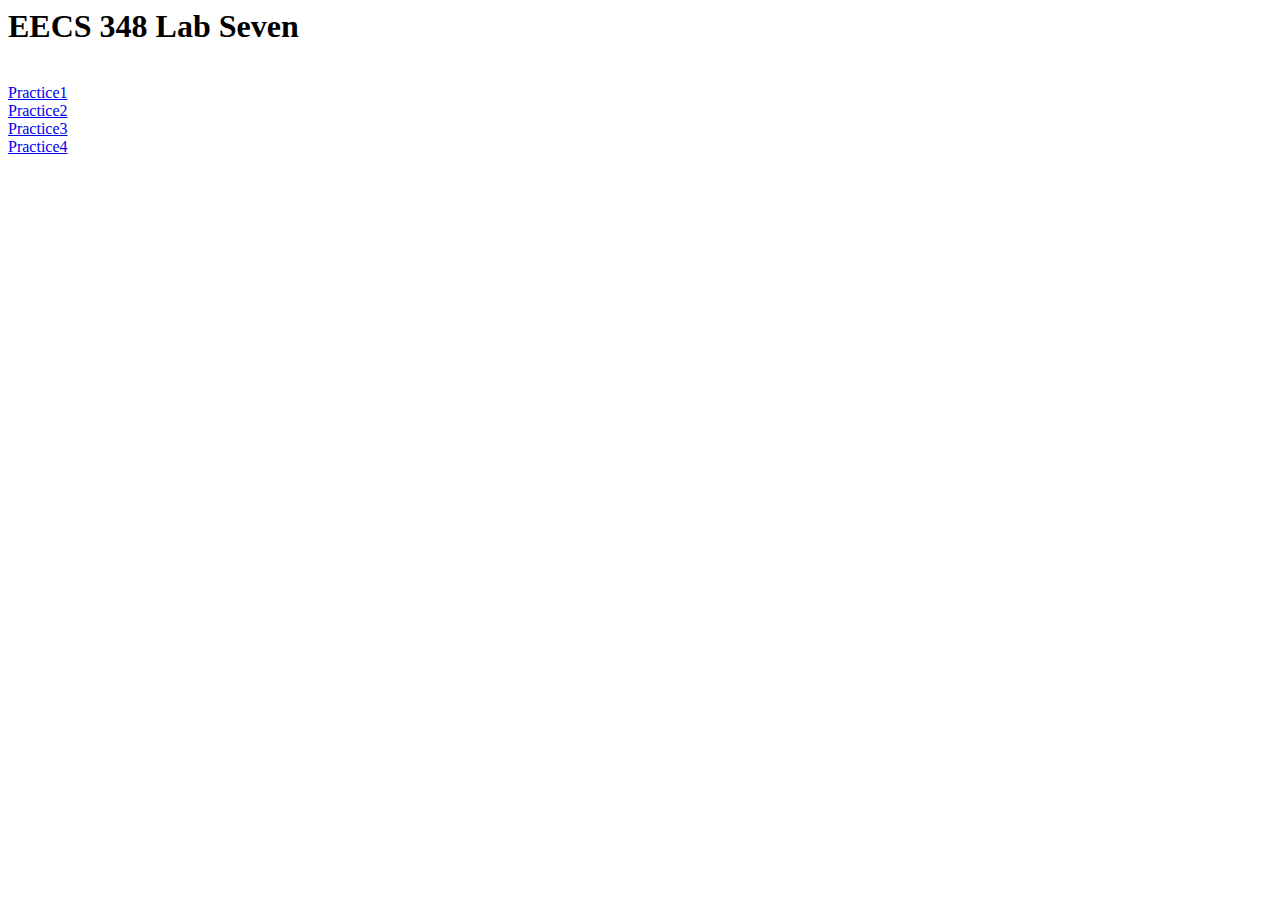
<file: EECS348_lab09/EECS348_lab9_task1/index.html>
<html>

<head>
    <h1>EECS 348 Lab Seven</h1>
</head>

<body>
    <br>
    <a href="practice1.html">Practice1</a> <br>
    <a href="practice2.html">Practice2</a> <br>
    <a href="practice3.html">Practice3</a> <br>
    <a href="practice4.html">Practice4</a> <br>
</body>

</html>
</file>
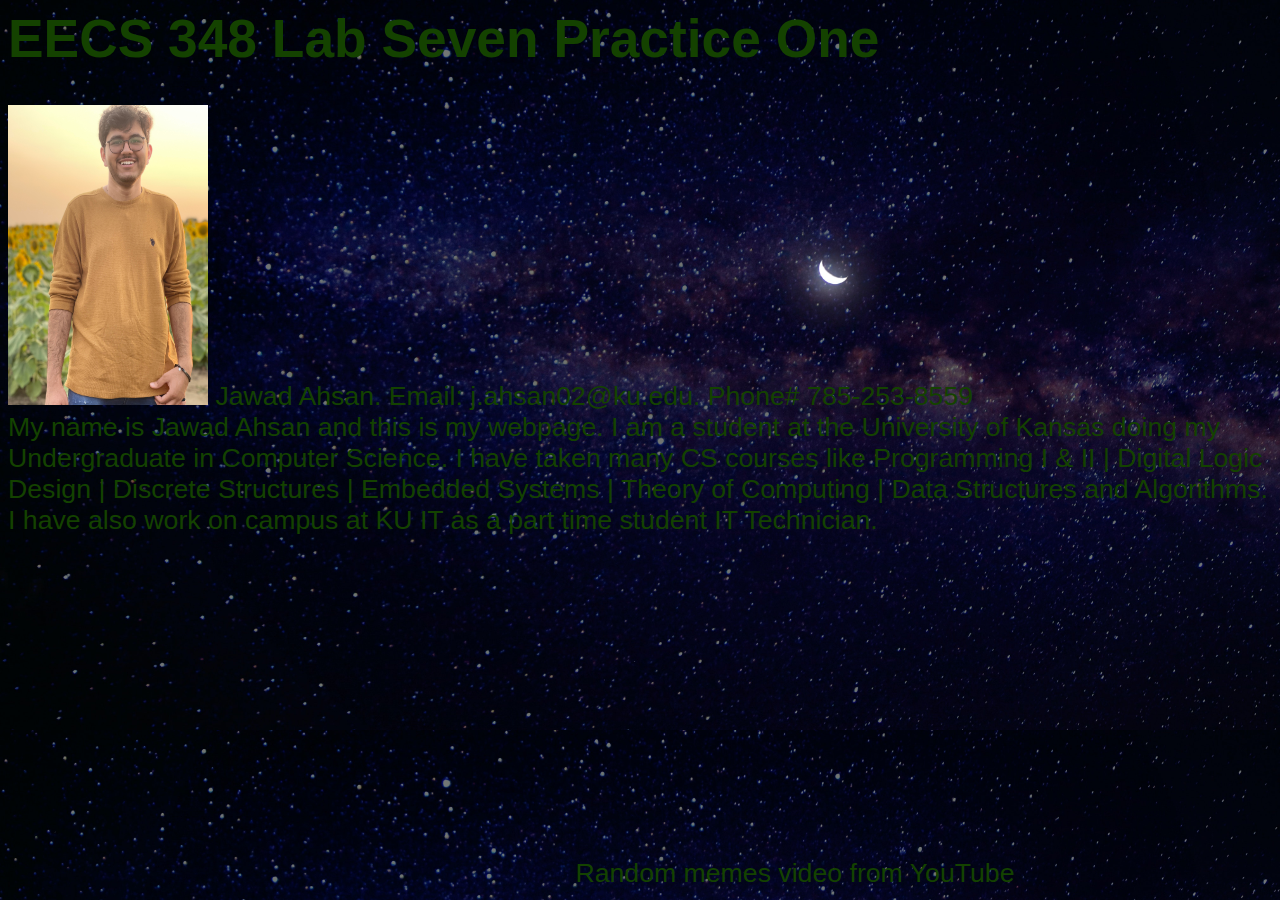
<file: EECS348_lab09/EECS348_lab9_task1/practice1.html>
<html>

<head>
    <h1>EECS 348 Lab Seven Practice One</h1>
</head>

<body>
    <link href="style.css" rel="stylesheet" type="text/css" />

    <img id="profile" , src="profile.jpg" height="300" width="200">
    Jawad Ahsan. Email: j.ahsan02@ku.edu. Phone# 785-253-8559<br>

    My name is Jawad Ahsan and this is my webpage. I am a student at the University of Kansas doing my Undergraduate in Computer Science. I have taken many CS courses like Programming I & II | Digital Logic Design | Discrete Structures | Embedded
    Systems | Theory of Computing | Data Structures and Algorithms. I have also work on campus at KU IT as a part time student IT Technician. <br>

     <br>

     <iframe width="560" height="315" src="https://www.youtube.com/embed/gYeidVqrd2s?si=45zETO5ENPLpU_Dn" title="YouTube video player" frameborder="0" allow="accelerometer; autoplay; clipboard-write; encrypted-media; gyroscope; picture-in-picture; web-share" allowfullscreen></iframe>
     Random memes video from YouTube<br>
</body>

</html>
</file>
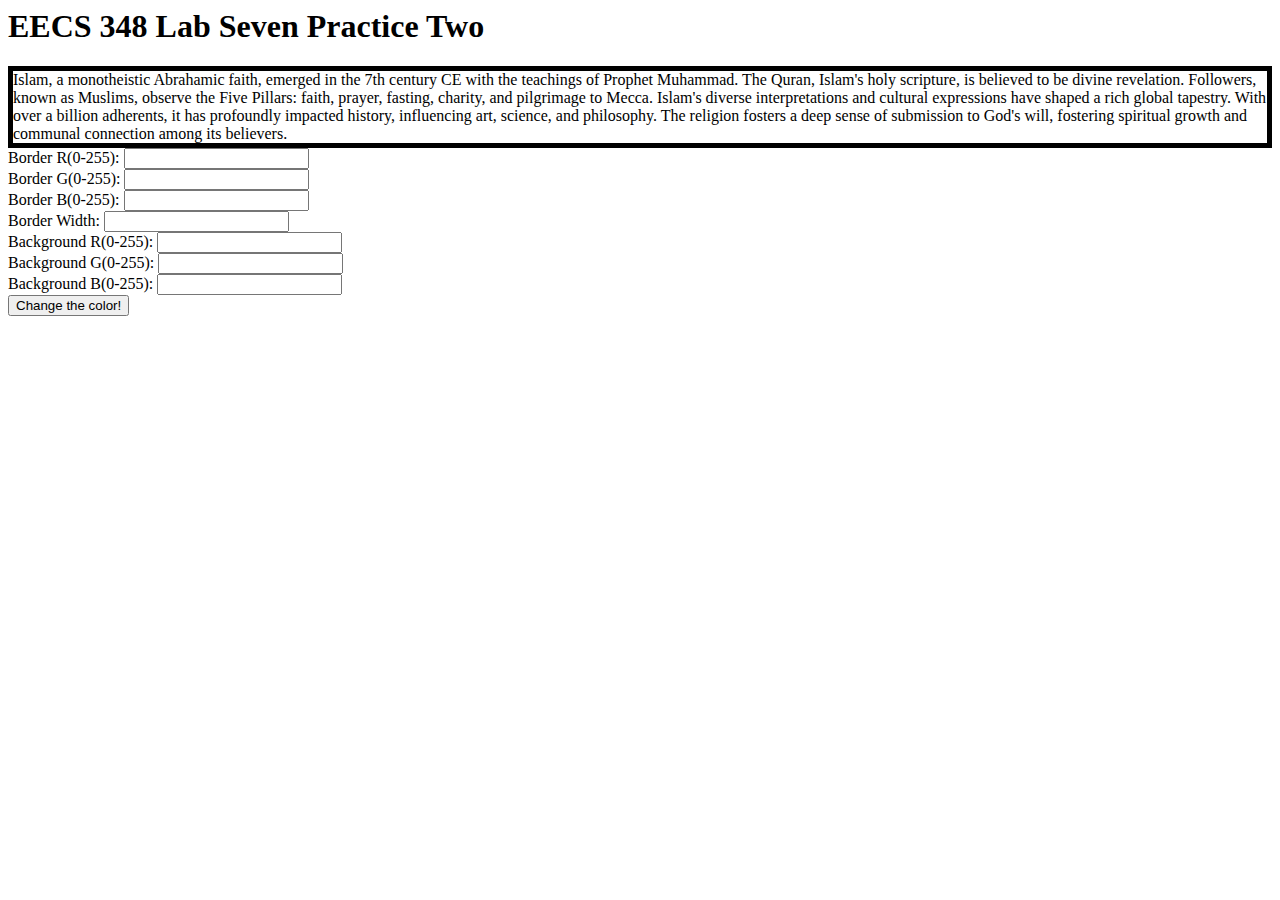
<file: EECS348_lab09/EECS348_lab9_task1/practice2.html>
<html>

<head>
    <h1>EECS 348 Lab Seven Practice Two</h1>
</head>


<style>
    #paragraph {
        border-style: solid;
        border-width: 5px;
    }
</style>

<body>
    <div id="paragraph">


        Islam, a monotheistic Abrahamic faith, emerged in the 7th century CE with the teachings of Prophet Muhammad. The Quran, Islam's holy scripture, is believed to be divine revelation. Followers, known as Muslims, observe the Five Pillars: faith, prayer, fasting, charity, and pilgrimage to Mecca. Islam's diverse interpretations and cultural expressions have shaped a rich global tapestry. With over a billion adherents, it has profoundly impacted history, influencing art, science, and philosophy. The religion fosters a deep sense of submission to God's will, fostering spiritual growth and communal connection among its believers.

    </div>

    <script type="text/javascript" src="functions.js"></script>
    Border R(0-255): <input type="text" id="border_R" value=""> <br>
    Border G(0-255): <input type="text" id="border_G" value=""> <br>
    Border B(0-255): <input type="text" id="border_B" value=""> <br>
    Border Width: <input type="text" id="border_width" value=""> <br>
    Background R(0-255): <input type="text" id="bg_R" value=""> <br>
    Background G(0-255): <input type="text" id="bg_G" value=""> <br>
    Background B(0-255): <input type="text" id="bg_B" value=""> <br>
    <button onclick="alert_paragraph_color()">Change the color!</button> <br>
</body>

</html>
</file>
<file: EECS348_lab09/EECS348_lab9_task1/style.css>
body {
    background-color: rgb(0, 4, 84);
    color: rgb(20, 66, 0);
    font-family: arial;
    font-size: 20pt;
    background-image: url("1.jpeg");
    background-size: 100%;
}

body:hover {
    background-color: rgba(47, 90, 150, 0.863);
    color: rgb(255, 255, 255);
    font-family: arial;
    font-size: 22pt;
    background-image: url("1.jpeg");
    background-size: 100%;
}
</file>
